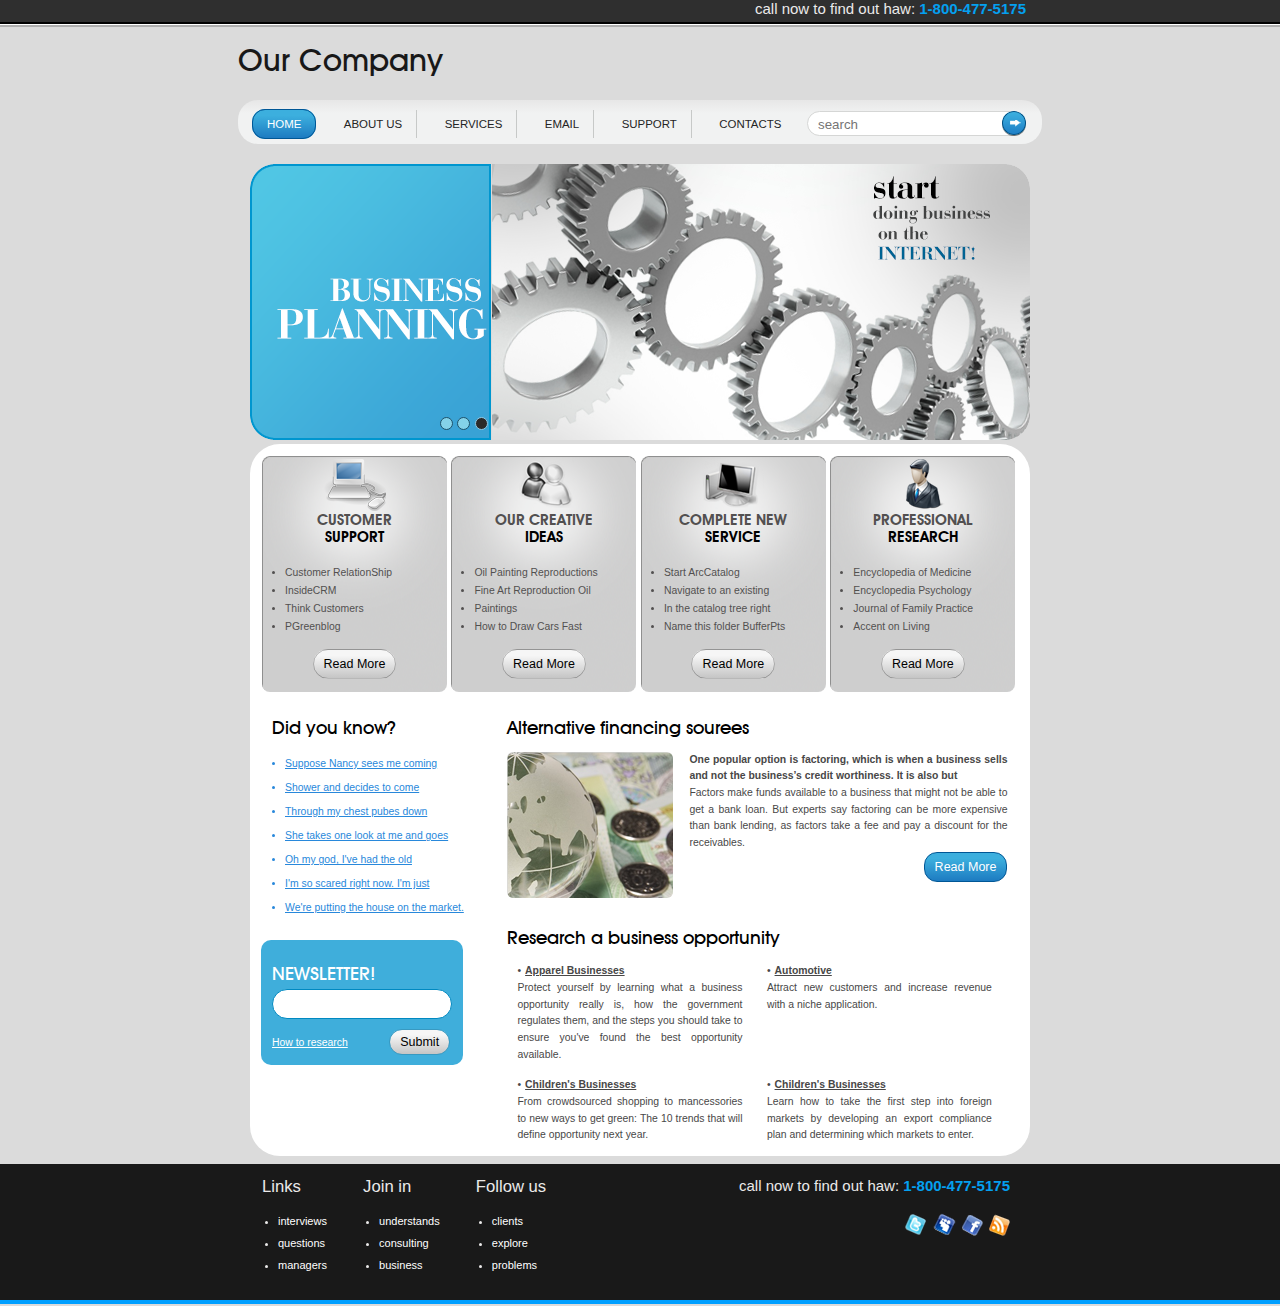
<file: index.html>
<!DOCTYPE html>
<html lang="ru">
<head>
    <meta charset="UTF-8">
    <link rel="stylesheet" href="style.css">
    <title>Business Solution</title>
</head>
<body>
<div id="header">
    <div class="in-div">
        <div class="container">
            call now to find out haw: <a class="phone" href="#">1-800-477-5175</a>
        </div>
    </div>
</div>

<div id="wrapper">
    <div class="wrap container">
        <div class="logo-info">
            <div class="logo-text">Our Company</div>
        </div>
        <div class="main-menu">
            <div class="menu">
                <a href="" class="menu-item selected">home</a>
                <a href="" class="menu-item">about us</a>
                <a href="" class="menu-item">services</a>
                <a href="" class="menu-item">email</a>
                <a href="" class="menu-item">support</a>
                <a href="" class="menu-item">contacts</a>
            </div>
            <div class="search">
                <input class="search-input" type="text" placeholder="search">
                <div class="search-go"></div>
            </div>
        </div>

        <div class="wrap-content">
            <div class="slider">
                <img src="img/slider-1.png">
                <div class="slider-check">
                    <div class="sl-item"></div>
                    <div class="sl-item"></div>
                    <div class="sl-item checked"></div>
                </div>
            </div>

            <div class="content">

                <div class="navigation">
                    <div class="nav-item">
                        <div class="nav-zag">
                            <div class="nav-zag-img support"></div>
                            <div class="nav-zag-text">
                                <span>customer</span><br>
                                <span>support</span>
                            </div>
                        </div>
                        <div class="nav-descr">
                            <ul>
                                <li>Customer RelationShip</li>
                                <li>InsideCRM</li>
                                <li>Think Customers</li>
                                <li>PGreenblog</li>
                            </ul>
                        </div>
                        <a href="#" class="button grey">read more</a>
                    </div>

                    <div class="nav-item">
                        <div class="nav-zag">
                            <div class="nav-zag-img ideas"></div>
                            <div class="nav-zag-text">
                                <span>our creative</span><br>
                                <span>ideas</span>
                            </div>
                        </div>
                        <div class="nav-descr">
                            <ul>
                                <li>Oil Painting Reproductions</li>
                                <li>Fine Art Reproduction Oil</li>
                                <li>Paintings</li>
                                <li>How to Draw Cars Fast</li>
                            </ul>
                        </div>
                        <a href="#" class="button grey">read more</a>
                    </div>

                    <div class="nav-item">
                        <div class="nav-zag">
                            <div class="nav-zag-img service"></div>
                            <div class="nav-zag-text">
                                <span>complete new</span><br>
                                <span>service</span>
                            </div>
                        </div>
                        <div class="nav-descr">
                            <ul>
                                <li>Start ArcCatalog</li>
                                <li>Navigate to an existing</li>
                                <li>In the catalog tree right</li>
                                <li>Name this folder BufferPts</li>
                            </ul>
                        </div>
                        <a href="#" class="button grey">read more</a>
                    </div>


                    <div class="nav-item">
                        <div class="nav-zag">
                            <div class="nav-zag-img research"></div>
                            <div class="nav-zag-text">
                                <span>professional</span><br>
                                <span>research</span>
                            </div>
                        </div>
                        <div class="nav-descr">
                            <ul>
                                <li>Encyclopedia of Medicine</li>
                                <li>Encyclopedia Psychology</li>
                                <li>Journal of Family Practice</li>
                                <li>Accent on Living</li>
                            </ul>
                        </div>
                        <a href="#" class="button grey">read more</a>
                    </div>

                </div>

                <div class="sidebar">
                    <h2>Did you know?</h2>

                    <ul class="side-nav">
                        <li><a href="#">Suppose Nancy sees me coming</a></li>
                        <li><a href="#">Shower and decides to come </a></li>
                        <li><a href="#">Through my chest pubes down</a></li>
                        <li><a href="#">She takes one look at me and goes</a></li>
                        <li><a href="#">Oh my god, I've had the old</a></li>
                        <li><a href="#">I'm so scared right now. I'm just</a></li>
                        <li><a href="#">We're putting the house on the market.</a></li>
                    </ul>

                    <div class="newsletter">
                        <h2>Newsletter!</h2>
                        <input type="text" name="newsletter"><br>
                        <div>
                            <a href="#" target="_blank">How to research</a>
                            <input class="grey" type="submit" value="Submit">
                        </div>
                    </div>
                </div>

                <div class="article">

                    <div class="article-item">

                        <h2>Alternative financing sourees</h2>

                        <div>
                            <div class="img">
                            </div>
                            <div>
                                <p class="strong">
                                    One popular option is factoring, which is when a business sells and not the
                                    business’s credit worthiness. It is also but
                                </p>
                                <p>
                                    Factors make funds available to a business that might not be
                                    able to get a bank loan. But experts say factoring can be more expensive
                                    than bank lending, as factors take a fee and pay a discount for the
                                    receivables.
                                </p>
                                <a href="#" class="button">read more</a>
                            </div>

                        </div>
                    </div>

                    <div class="article-item">
                        <h2>Research a business opportunity</h2>
                        <div>
                            <div class="descrlist-col">
                                <dl>
                                    <dt>&#8226;<span>Apparel Businesses</span></dt>
                                    <dd>
                                        Protect yourself by learning what a business opportunity really is, how the
                                        government regulates them, and the steps you should take to ensure you've
                                        found the best opportunity available.
                                    </dd>

                                </dl>
                            </div>
                            <div class="descrlist-col">
                                <dl>
                                    <dt>&#8226;<span>Automotive</span></dt>
                                    <dd>
                                        Attract new customers and increase revenue with a niche application.
                                    </dd>
                                </dl>
                            </div>
                        </div>

                        <div>
                            <div class="descrlist-col">
                                <dl>
                                    <dt>&#8226;<span>Children's Businesses</span></dt>
                                    <dd>
                                        From crowdsourced shopping to mancessories to new ways to get green: The 10
                                        trends that will define opportunity next year.
                                    </dd>
                                </dl>
                            </div>
                            <div class="descrlist-col">
                                <dl>
                                    <dt>&#8226;<span>Children's Businesses</span></dt>
                                    <dd>
                                        Learn how to take the first step into foreign markets by developing an
                                        export compliance plan and determining which markets to enter.
                                    </dd>
                                </dl>
                            </div>
                        </div>
                    </div>
                </div>
            </div>
        </div>

    </div>
</div>
<div id="footer">
    <div class="in-div">
        <div class="container">
            <div class="footer-cols">
                <h3>Links</h3>
                <ul>
                    <li><a href="#" title="interviews">interviews</a></li>
                    <li><a href="#" title="questions">questions</a></li>
                    <li><a href="#" title="managers">managers</a></li>
                </ul>
            </div>
            <div class="footer-cols">
                <h3>Join in</h3>
                <ul>
                    <li><a href="#" title="understands">understands</a></li>
                    <li><a href="#" title="consulting">consulting</a></li>
                    <li><a href="#" title="business">business</a></li>
                </ul>
            </div>
            <div class="footer-cols">
                <h3>Follow us</h3>
                <ul>
                    <li><a href="#" title="clients">clients</a></li>
                    <li><a href="#" title="explore">explore</a></li>
                    <li><a href="#" title="problems">problems</a></li>
                </ul>
            </div>

            <div class="footer-cols">
                call now to find out haw: <a class="phone" href="#">1-800-477-5175</a>

                <div class="social">
                    <div class="social">
                        <a href="#" class="twitter" target="_blank"></a>
                    </div>
                    <div class="social">
                        <a href="#" class="someone" target="_blank"></a>
                    </div>
                    <div class="social">
                        <a href="#" class="facebook" target="_blank"></a>
                    </div>
                    <div class="social">
                        <a href="#" class="rss" target="_blank"></a>
                    </div>
                </div>
            </div>

        </div>
    </div>
</div>
</body>
</html>
</file>
<file: style.css>
@font-face {
    font-family: avangard midle;
    src: url("fonts/AVGARDM.TTF");
    /*font-family: BAUBODB;
    src: url("fonts/BAUBODB.TTF"); /* жирный */
    /*font-family: BAUBODK;
    src: url("fonts/BAUBODK.TTF"); /* тонкий */
}

@font-face {
    font-family: avangard bold;
    src: url("fonts/AVGARDD.TTF");
}

html,
body {
    margin: 0;
    padding: 0;
    width: 100%;
    height: 100%;
    font-family: Arial;
}

html {
    background: #dbdbdb;
}

h1, h2 {
    font-family: "avangard midle", sans-serif;
    font-size: 18.75px;
    font-weight: 300;
    line-height: 16.667px;
}

p, dl, dt, dd {
    font-family: Arial;
    color: #484747;
    font-size: 10.42px;
    line-height: 16.667px;
    text-align: justify;
    margin: 0;
}

dl dt span {
    font-weight: bold;
    text-decoration: underline;
    padding-left: 4px;
}

dl dd {
    margin: 0;
    margin-bottom: 10px;
}

input[type="text"] {
    border-radius: 10px;
    border: 1px solid #0089c1
}

a.button, button, input[type="submit"] {
    color: #000;
    font-size: 12.5px;
    padding: 7px 10px;
    border-radius: 15px;
    text-decoration: none;
    text-transform: capitalize;
    border: 1px solid #2f2f2f;
}

#header {
    height: 25px;
    border-bottom: 2px solid #aeaeae;
    width: 100%;
    z-index: 10;
    position: fixed;
    top: 0;
    left: 0;
    background: #ffffff;
}

#header .in-div {
    height: 22px;
    background: #2f2f2f;
    border-bottom: 2px solid #000;

}

#header .in-div .container {
    text-align: right;
    padding-right: 32px;
}


.in-div {
    color: #ebeaea;
    font-size: 15px;
}

.in-div a.phone {
    text-decoration: none;
    color: #04a0f0;
    font-weight: bold;
}
.in-div a.phone:hover {
    text-shadow: 0px -1px 1px #101010, 0 0 1em snow;
}

#wrapper {
    min-height: 100%;
    height: auto !important;
    height: 100%;
    width: 100%;
}

#footer {
    height: 140px;
    width: 100%;
    margin-top: -165px;
    background: #009fff;
}

#footer .in-div {
    height: 136px;
    background: #191919;
}

.wrap.container {
    padding-top: 27px;
    padding-bottom: 150px;
}

.container {
    width: 804px;
    margin: 0 auto;
}

.logo-info {
    height: 70px;
}

.logo-text {
    padding-top: 14px;
    font-size: 31.25px;
    color: #181818;
    font-family: "avangard midle", sans-serif;
}

.main-menu {
    height: 44px;
    border-radius: 20px;
    margin: 3px 0;
    background: #e7e7e7; /* Old browsers */
    background: -moz-linear-gradient(top, #e7e7e7 0%, #f1f2f2 30%); /* FF3.6-15 */
    background: -webkit-linear-gradient(top, #e7e7e7 0%, #f1f2f2 30%); /* Chrome10-25,Safari5.1-6 */
    background: linear-gradient(to bottom, #e7e7e7 0%, #f1f2f2 30%); /* W3C, IE10+, FF16+, Chrome26+, Opera12+, Safari7+ */
    filter: progid:DXImageTransform.Microsoft.gradient(startColorstr='#e7e7e7', endColorstr='#f1f2f2', GradientType=0); /* IE6-9 */
}

.main-menu .menu {
    padding: 14px 10px 0;
    display: inline-block;
}

a.menu-item {
    font-size: 11.46px;
    color: #242424;
    text-transform: uppercase;
    text-decoration: none;
    border-right: 1px solid #c7c9c8;
    border-left: 1px solid transparent;
    margin: 0px 4px;
    padding: 8px 14px;
}

a.menu-item:last-child {
    border-right: 1px solid transparent;
}

a.menu-item.selected, a.menu-item:hover, .article-item a.button {
    color: #ffffff;
    /* Permalink - use to edit and share this gradient: http://colorzilla.com/gradient-editor/#3cafde+20,1d7bc1+100 */
    background: #3cafde; /* Old browsers */
    background: -moz-linear-gradient(top, #3cafde 20%, #1d7bc1 100%); /* FF3.6-15 */
    background: -webkit-linear-gradient(top, #3cafde 20%, #1d7bc1 100%); /* Chrome10-25,Safari5.1-6 */
    background: linear-gradient(to bottom, #3cafde 20%, #1d7bc1 100%); /* W3C, IE10+, FF16+, Chrome26+, Opera12+, Safari7+ */
    filter: progid:DXImageTransform.Microsoft.gradient(startColorstr='#3cafde', endColorstr='#1d7bc1', GradientType=0); /* IE6-9 */
    border: 1px solid #005796;
    border-radius: 13px;
}

.article-item a.button:hover {
    /* Permalink - use to edit and share this gradient: http://colorzilla.com/gradient-editor/#1d7bc1+0,3cafde+80 */
    background: #1d7bc1; /* Old browsers */
    background: -moz-linear-gradient(top, #1d7bc1 0%, #3cafde 80%); /* FF3.6-15 */
    background: -webkit-linear-gradient(top, #1d7bc1 0%, #3cafde 80%); /* Chrome10-25,Safari5.1-6 */
    background: linear-gradient(to bottom, #1d7bc1 0%, #3cafde 80%); /* W3C, IE10+, FF16+, Chrome26+, Opera12+, Safari7+ */
    filter: progid:DXImageTransform.Microsoft.gradient(startColorstr='#1d7bc1', endColorstr='#3cafde', GradientType=0); /* IE6-9 */

}

.search {
    display: inline-block;
    float: right;
    position: relative;
    top: 11px;
    right: 16px;
}

.search input[type="text"] {
    border-radius: 14px;
    border: 1px solid #d5d6d5;
    padding: 3px 30px 2px 10px;
    height: 18px;
}

.search-go {
    height: 24px;
    width: 24px;
    background: #3baede url("img/search-arrow.png") no-repeat;
    border-radius: 50%;
    position: absolute;
    top: 0;
    right: 0;
    cursor: pointer;
    box-shadow: 0px 1px rgba(0, 0, 0, 0.5);
}

.search-go:hover {
    box-shadow: 0px 0px rgba(0, 0, 0, 0.5);
}

.wrap-content {
    width: 780px;
    margin: 0 auto;
}

.slider {
    margin: 20px 0 0;
    position: relative;
}

.slider-check {
    position: absolute;
    bottom: 10px;
    left: 190px;
}

.sl-item {
    height: 11px;
    width: 11px;
    border: 1px solid #1d526b;
    background: #84d2e9;
    border-radius: 50%;
    display: inline-block;
    cursor: pointer;
}

.sl-item.checked {
    background: #2b2a2a;
    border-color: #92cce8;
}

.content {
    background: #fff;
    border-radius: 30px;
}

.navigation {
    padding: 12px;
}

.nav-item {
    display: inline-block;
    background: rgba(0, 0, 0, 0.25) url("img/nav-item-fon.png");
    border-radius: 8px;
    text-align: center;
    padding-bottom: 20px;
    width: 185px;
}

a.button.grey, .grey {
    background: #f6f6f6; /* Old browsers */
    background: -moz-linear-gradient(top, #f6f6f6 20%, #c5c5c5 100%); /* FF3.6-15 */
    background: -webkit-linear-gradient(top, #f6f6f6 20%, #c5c5c5 100%); /* Chrome10-25,Safari5.1-6 */
    background: linear-gradient(to bottom, #f6f6f6 20%, #c5c5c5 100%); /* W3C, IE10+, FF16+, Chrome26+, Opera12+, Safari7+ */
    filter: progid:DXImageTransform.Microsoft.gradient(startColorstr='#f6f6f6', endColorstr='#c5c5c5', GradientType=0); /* IE6-9 */
    border: 1px solid rgba(0, 0, 0, 0.25);
}

a.button.grey:hover, .grey:hover {
    /* Permalink - use to edit and share this gradient: http://colorzilla.com/gradient-editor/#c5c5c5+0,f6f6f6+80 */
    background: #c5c5c5; /* Old browsers */
    background: -moz-linear-gradient(top, #c5c5c5 0%, #f6f6f6 80%); /* FF3.6-15 */
    background: -webkit-linear-gradient(top, #c5c5c5 0%, #f6f6f6 80%); /* Chrome10-25,Safari5.1-6 */
    background: linear-gradient(to bottom, #c5c5c5 0%, #f6f6f6 80%); /* W3C, IE10+, FF16+, Chrome26+, Opera12+, Safari7+ */
    filter: progid:DXImageTransform.Microsoft.gradient(startColorstr='#c5c5c5', endColorstr='#f6f6f6', GradientType=0); /* IE6-9 */

}

.nav-descr {
    font-size: 10.42px;
    color: #525050;
}

.nav-descr ul {
    padding: 8px 10px 7px 23px;
    text-align: left;
}

.nav-descr ul li {
    line-height: 18px;
}

.nav-zag-text {
    color: #000;
    font-size: 15px;
    font-weight: 300;
    line-height: 17px;
    font-family: "avangard bold", sans-serif;
    text-transform: uppercase;
}

.nav-zag-text span:first-child {
    color: #525050;
}

.nav-zag-img {
    height: 54px;
    width: 62px;
    background-image: url("img/nav-icons.png");
    background-repeat: no-repeat;
    margin: 1px auto;
}

.nav-zag-img.support {
    background-position: 0px 0px;
}

.nav-zag-img.ideas {
    background-position: -63px 0px;
}

.nav-zag-img.service {
    background-position: -126px 0px;
}

.nav-zag-img.research {
    background-position: -191px 0px;
}

.sidebar, .article {
    display: inline-block;
    vertical-align: top;
    padding: 0 11px;
}

.sidebar {
    width: 220px;
}

.sidebar h2 {
    margin-left: 11px;
}

.sidebar ul {
    padding: 0;
    margin-left: 24px;
}

ul.side-nav {

}

ul.side-nav li {
    line-height: 24px;
    text-align: justify;
    color: #2888db;
    font-size: 10.42px;
    font-weight: 400;
}

ul.side-nav a {
    color: #2888db;

}

.newsletter {
    background: #3faedb;
    border-radius: 10px;
    color: #fff;
    padding: 10px 0px;
    margin: 20px 0 30px;
    width: 202px;

}

.newsletter h2 {
    text-transform: uppercase;
    margin: 15px 0 0 11px;
}

.newsletter a {
    font-size: 10.42px;
    font-family: Arial, sans-serif;
    color: #fff;
}

.newsletter input[type="text"] {
    height: 24px;
    width: 164px;
    border-radius: 16px;
    margin-bottom: 10px;
    margin-top: 7px;
    padding: 2px 7px;
}

.newsletter input[type="submit"] {
    margin-left: 37px;
    padding: 5px 10px;
    border-color: #3899c1;
}

.newsletter input, .newsletter > div {
    margin-left: 11px;
}

.article {
    width: 500px;
}

.article-item {
    display: inline-block;
}

.article-item:after {
    clear: both;
}

.img {
    float: left;
    width: 166px;
    height: 146px;
    border-radius: 6px;
    background: #dadada url("img/article-img.png");
    margin-right: 16px;
    margin-bottom: 16px;
}

.strong {
    font-weight: bold;
}

.article-item a.button {
    position: relative;
    bottom: 0;
    float: right;
}

.descrlist-col {
    vertical-align: top;
    display: inline-block;
    margin: 2px 10px;
    width: 45%;
}

/* footer */

#footer {
    font-family: Arial;
    color: #ffffff;
    font-size: 10.42px;
    font-weight: 400;
    line-height: 12.5px;
    text-align: justify;
}

#footer .container {
    margin-top: 23px;
    padding: 0 24px;
}

.footer-cols {
    display: inline-block;
    vertical-align: top;
    margin-right: 32px;
}

.footer-cols:first-child {
    margin-left: 24px;
}

.footer-cols:last-child {
    margin-top: 16px;
    float: right;
}

.footer-cols h3 {
    font-size: 16.67px;
    font-weight: 400;
    line-height: 12.5px;
    text-align: justify;
}

.footer-cols ul {
    padding-left: 16px;
}

.footer-cols ul li {
    line-height: 22px;
    font-size: 11px;
    font-weight: 400;
}

.footer-cols ul li > a {
    cursor: pointer;
    color: #ffffff;
    text-decoration: none;
}

.footer-cols ul li > a:hover {
    text-decoration: underline;
}

.footer-cols .social {
    margin-top: 10px;
    text-align: right;
}

.footer-cols .social > * {
    height: 23px;
    width: 23px;
    display: inline-block;
}

.footer-cols .social .social a {
    background: url("img/social.png") no-repeat;
}

.footer-cols .social .social a:hover {
    -webkit-transform: rotate(23deg);
    -moz-transform: rotate(23deg);
    -ms-transform: rotate(23deg);
    -o-transform: rotate(23deg);
    transform: rotate(-23deg);
}

.footer-cols .social .social a.twitter {
    background-position: 0 0;
}

.footer-cols .social .social a.someone {
    background-position: -24px 0;
}

.footer-cols .social .social a.facebook {
    background-position: -49px 0;
}

.footer-cols .social .social a.rss {
    background-position: -72px 0;
}
</file>
